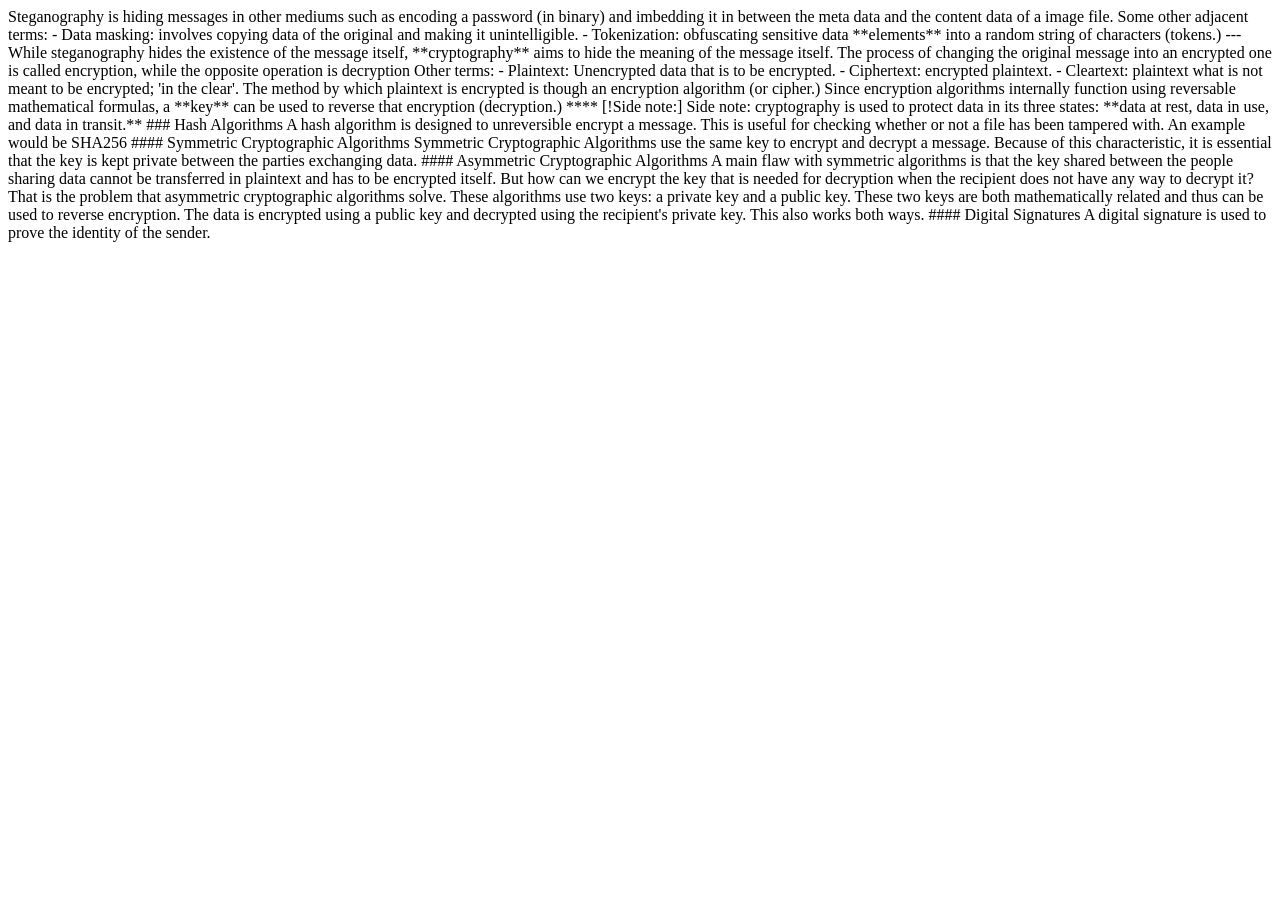
<file: imperical/pages/cyber/crypto.html>
<!DOCTYPE html>
<html lang="en">
<head>
    <meta charset="UTF-8">
    <meta name="viewport" content="width=device-width, initial-scale=1.0">
    <title>Document</title>
</head>
<body>
    Steganography is hiding messages in other mediums such as encoding a password (in binary) and imbedding it in between the meta data and the content data of a image file.
    Some other adjacent terms:
    - Data masking: involves copying data of the original and making it unintelligible.
    - Tokenization: obfuscating sensitive data **elements** into a random string of characters (tokens.)
    ---
    While steganography hides the existence of the message itself, **cryptography** aims to hide the meaning of the message itself.
    The process of changing the original message into an encrypted one is called encryption, while the opposite operation is decryption
    Other terms:
    - Plaintext: Unencrypted data that is to be encrypted.
    - Ciphertext: encrypted plaintext.
    - Cleartext: plaintext what is not meant to be encrypted; 'in the clear'.

    The method by which plaintext is encrypted is though an encryption algorithm (or cipher.) Since encryption algorithms internally function using reversable mathematical formulas, a **key** can be used to reverse that encryption (decryption.) 
    ****
    [!Side note:]
    Side note: cryptography is used to protect data in its three states: **data at rest, data in use, and data in transit.**

    ### Hash Algorithms
    A hash algorithm is designed to unreversible encrypt a message. This is useful for checking whether or not a file has been tampered with. An example would be SHA256
    #### Symmetric Cryptographic Algorithms
    Symmetric Cryptographic Algorithms use the same key to encrypt and decrypt a message. Because of this characteristic, it is essential that the key is kept private between the parties exchanging data.

    #### Asymmetric Cryptographic Algorithms
    A main flaw with symmetric algorithms is that the key shared between the people sharing data cannot be transferred in plaintext and has to be encrypted itself. But how can we encrypt the key that is needed for decryption when the recipient does not have any way to decrypt it? That is the problem that asymmetric cryptographic algorithms solve. These algorithms use two keys: a private key and a public key. These two keys are both mathematically related and thus can be used to reverse encryption. The data is encrypted using a public key and decrypted using the recipient's private key. This also works both ways.

    #### Digital Signatures
    A digital signature is used to prove the identity of the sender. 
</body>
</html>
</file>
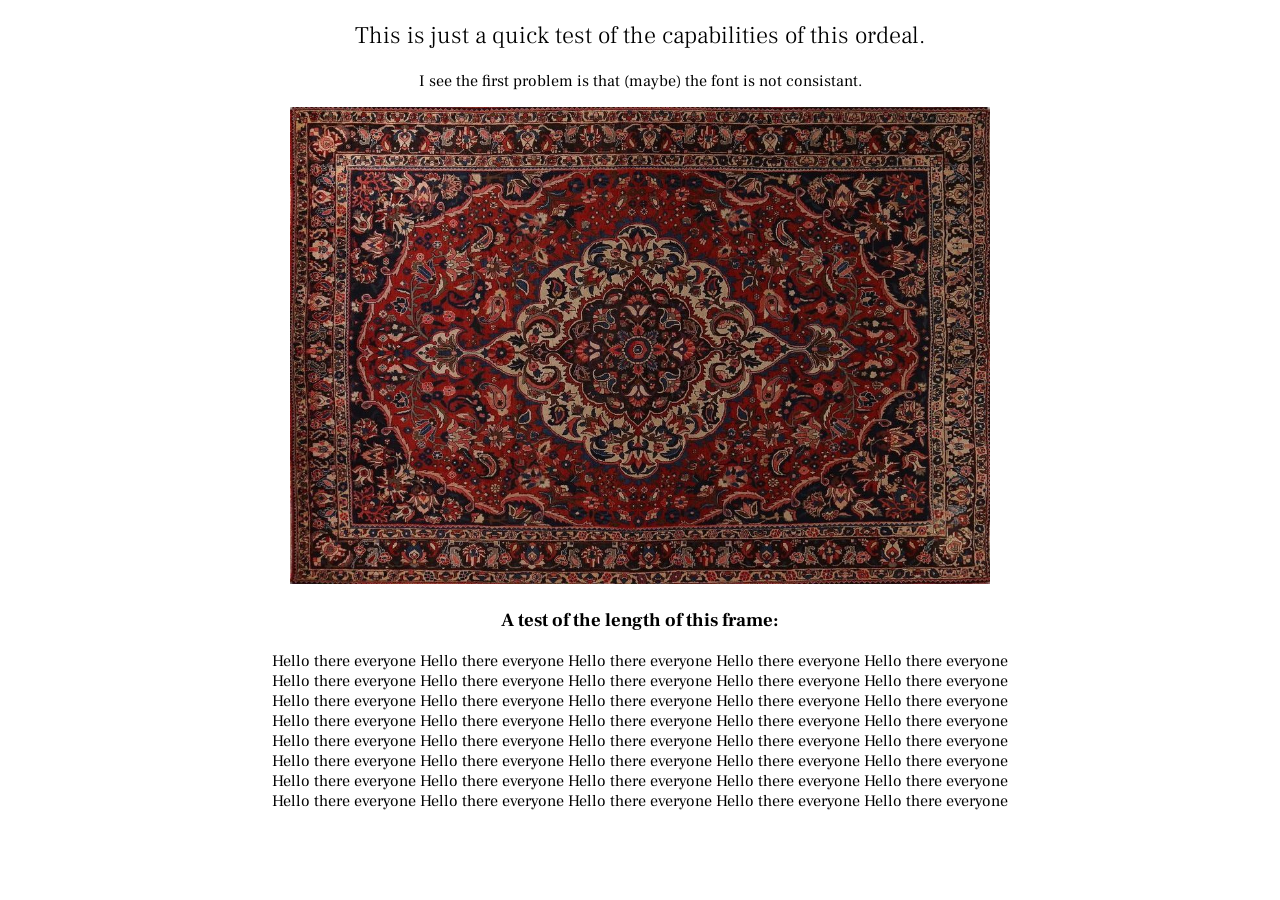
<file: imperical/pages/graphics/opengl.html>
<!DOCTYPE html>
<html lang="en">
<head>
    <style>
        @import url('https://fonts.googleapis.com/css2?family=Frank+Ruhl+Libre:wght@300;400;500;700;900&display=swap');
        html, body {
            font-family: 'Frank Ruhl Libre', serif;
            scrollbar-width: none;
             }

        h2 {
            font-weight: 100;
           }
    </style>
    <meta charset="UTF-8">
    <meta name="viewport" content="width=device-width, initial-scale=1.0">
    <title>Document</title>
</head>
<body>
    <div style="display: block; justify-content: center; text-align: center;">

        <h2>This is just a quick test of the capabilities of this ordeal.</h2>
        <p>I see the first problem is that (maybe) the font is not consistant.</p>
        <img src="../../assets/tewsat.jpg" style="width: 700px;" alt="">
        <h3>A test of the length of this frame:</h3>
        <p>Hello there everyone Hello there everyone Hello there everyone Hello there everyone Hello there everyone <br>
           Hello there everyone Hello there everyone Hello there everyone Hello there everyone Hello there everyone <br>
           Hello there everyone Hello there everyone Hello there everyone Hello there everyone Hello there everyone <br>
           Hello there everyone Hello there everyone Hello there everyone Hello there everyone Hello there everyone <br>
           Hello there everyone Hello there everyone Hello there everyone Hello there everyone Hello there everyone <br>
           Hello there everyone Hello there everyone Hello there everyone Hello there everyone Hello there everyone <br>
           Hello there everyone Hello there everyone Hello there everyone Hello there everyone Hello there everyone <br>
           Hello there everyone Hello there everyone Hello there everyone Hello there everyone Hello there everyone <br></p>
    </div>
</body>
</html>
</file>
